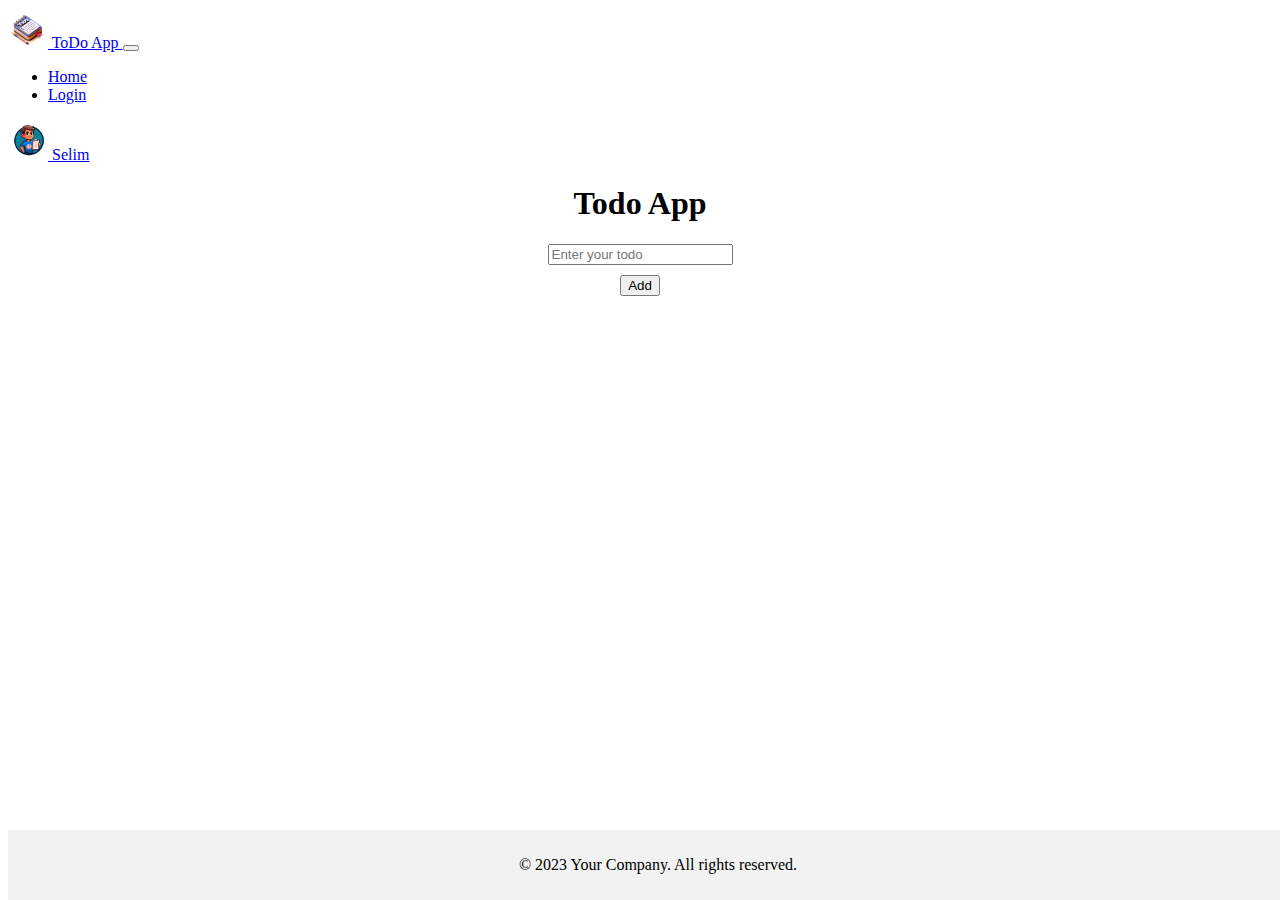
<file: index.html>
<!DOCTYPE html>
<html lang="en">
    <head>
        <meta charset="UTF-8" />
        <meta name="viewport" content="width=device-width, initial-scale=1.0" />
        <link
            href="https://cdn.jsdelivr.net/npm/bootstrap@5.3.2/dist/css/bootstrap.min.css"
            rel="stylesheet"
            integrity="sha384-T3c6CoIi6uLrA9TneNEoa7RxnatzjcDSCmG1MXxSR1GAsXEV/Dwwykc2MPK8M2HN"
            crossorigin="anonymous"
        />
        <script
            src="https://cdn.jsdelivr.net/npm/bootstrap@5.3.2/dist/js/bootstrap.bundle.min.js"
            integrity="sha384-C6RzsynM9kWDrMNeT87bh95OGNyZPhcTNXj1NW7RuBCsyN/o0jlpcV8Qyq46cDfL"
            crossorigin="anonymous"
        ></script>
        <title>Document</title>
    </head>
    <body>
        <!--Header-->
        <nav class="navbar navbar-expand-lg bg-body-tertiary">
            <div class="container-fluid">
                <a class="navbar-brand" href="#">
                    <img src="./Public/ToDoLogo.png" alt="Logo" width="40" height="40" />
                    ToDo App
                </a>
                <button
                    class="navbar-toggler"
                    type="button"
                    data-bs-toggle="collapse"
                    data-bs-target="#navbarNav"
                    aria-controls="navbarNav"
                    aria-expanded="false"
                    aria-label="Toggle navigation"
                >
                    <span class="navbar-toggler-icon"></span>
                </button>
                <div class="collapse navbar-collapse" id="navbarNav">
                    <ul class="navbar-nav">
                        <li class="nav-item">
                            <a class="nav-link active" aria-current="page" href="#">Home</a>
                        </li>
                        <li class="nav-item">
                            <a class="nav-link" href="./LoginPage.html">Login</a>
                        </li>
                    </ul>
                    <div>
                        <!--Profile Link-->
                        <a class="nav-link" href="./ProfilePage.html">
                            <img src="./Public/Avatar.png" alt="Profile Image" width="40" height="40" />
                            Selim
                        </a>
                    </div>
                </div>
            </div>
        </nav>
        <!--Body-->
        <h1 style="text-align: center">Todo App</h1>
        <form id="todo-form" style="display: flex; flex-direction: column; align-items: center">
            <input type="text" class="form-control" id="todo-input" placeholder="Enter your todo" />
            <button type="button" class="btn btn-primary" style="margin-top: 10px">Add</button>
        </form>
        <ul id="todo-list">
            <!-- Todo items will be dynamically added here -->
        </ul>

        <footer
            style="
                background-color: #f2f2f2;
                padding: 10px;
                text-align: center;
                position: fixed;
                bottom: 0;
                width: 100%;
            "
        >
            <p>&copy; 2023 Your Company. All rights reserved.</p>
        </footer>
    </body>
</html>
</file>
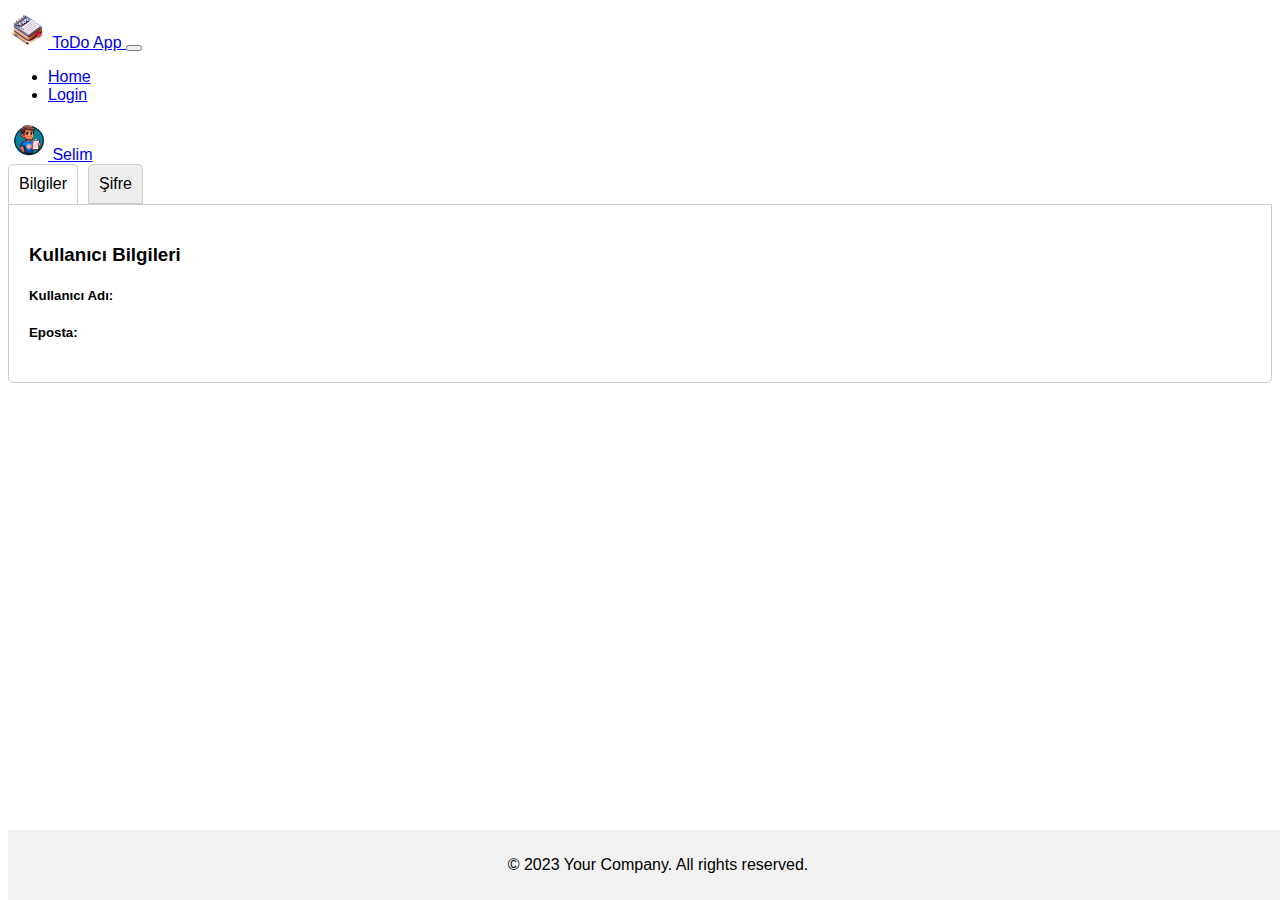
<file: ProfilePage.html>
<!DOCTYPE html>
<html lang="en">
    <head>
        <meta charset="UTF-8" />
        <meta name="viewport" content="width=device-width, initial-scale=1.0" />
        <link
            href="https://cdn.jsdelivr.net/npm/bootstrap@5.3.2/dist/css/bootstrap.min.css"
            rel="stylesheet"
            integrity="sha384-T3c6CoIi6uLrA9TneNEoa7RxnatzjcDSCmG1MXxSR1GAsXEV/Dwwykc2MPK8M2HN"
            crossorigin="anonymous"
        />
        <script
            src="https://cdn.jsdelivr.net/npm/bootstrap@5.3.2/dist/js/bootstrap.bundle.min.js"
            integrity="sha384-C6RzsynM9kWDrMNeT87bh95OGNyZPhcTNXj1NW7RuBCsyN/o0jlpcV8Qyq46cDfL"
            crossorigin="anonymous"
        ></script>
        <title>Profile</title>
    </head>
        <meta charset="UTF-8" />
        <meta name="viewport" content="width=device-width, initial-scale=1.0" />
        <style>
            body {
                font-family: Arial, sans-serif;
            }

            .tabs {
                display: flex;
                list-style: none;
                padding: 0;
                margin: 0;
            }

            .tab {
                margin-right: 10px;
                padding: 10px;
                cursor: pointer;
                background-color: #eee;
                border: 1px solid #ccc;
                border-radius: 5px 5px 0 0;
            }

            .tab:hover {
                background-color: #ddd;
            }

            .tab.active {
                background-color: #fff;
                border-bottom: 1px solid #fff;
            }

            .tab-content {
                display: none;
                padding: 20px;
                border: 1px solid #ccc;
                border-radius: 0 0 5px 5px;
            }

            .tab-content.active {
                display: block;
            }
        </style>
    </head>
    <body>
        <!--Header-->
        <nav class="navbar navbar-expand-lg bg-body-tertiary">
            <div class="container-fluid">
                <a class="navbar-brand" href="#">
                    <img src="./Public/ToDoLogo.png" alt="Logo" width="40" height="40" />
                    ToDo App
                </a>
                <button
                    class="navbar-toggler"
                    type="button"
                    data-bs-toggle="collapse"
                    data-bs-target="#navbarNav"
                    aria-controls="navbarNav"
                    aria-expanded="false"
                    aria-label="Toggle navigation"
                >
                    <span class="navbar-toggler-icon"></span>
                </button>
                <div class="collapse navbar-collapse" id="navbarNav">
                    <ul class="navbar-nav">
                        <li class="nav-item">
                            <a class="nav-link active" aria-current="page" href="#">Home</a>
                        </li>
                        <li class="nav-item">
                            <a class="nav-link" href="./LoginPage.html">Login</a>
                        </li>
                    </ul>
                    <div>
                        <!--Profile Link-->
                        <a class="nav-link" href="./ProfilePage.html">
                            <img src="./Public/Avatar.png" alt="Profile Image" width="40" height="40" />
                            Selim
                        </a>
                    </div>
                </div>
            </div>
        </nav>
        <!--Body-->
        <ul class="tabs">
            <li class="tab active" onclick="openTab(event, 'tab1')">Bilgiler</li>
            <li class="tab" onclick="openTab(event, 'tab2')">Şifre</li>
        </ul>

        <div id="tab1" class="tab-content active">
            <h3>Kullanıcı Bilgileri</h3>
            <h5>Kullanıcı Adı:</h5>
            <h5>Eposta:</h5>
        </div>

        <div id="tab2" class="tab-content">
            <h3>Şifre Bilgisi</h3>
             <form>
            <label for="current-password">Current Password:</label>
            <input type="password" class="form-control" id="current-password" name="current-password" required>

            <label for="new-password">New Password:</label>
            <input type="password" class="form-control" id="new-password" name="new-password" required>

            <label for="confirm-password">Confirm Password:</label> 
            <input type="password" class="form-control" id="confirm-password" name="confirm-password" required>

            <button type="button" class="btn btn-primary">Primary</button>

        </form>
        </div>
        <footer
        style="
            background-color: #f2f2f2;
            padding: 10px;
            text-align: center;
            position: fixed;
            bottom: 0;
            width: 100%;
        "
    >
        <p>&copy; 2023 Your Company. All rights reserved.</p>
    </footer>
      
        <script>
            function openTab(evt, tabName) {
                var i, tabContent, tabLinks;
                tabContent = document.getElementsByClassName('tab-content');
                for (i = 0; i < tabContent.length; i++) {
                    tabContent[i].style.display = 'none';
                }
                tabLinks = document.getElementsByClassName('tab');
                for (i = 0; i < tabLinks.length; i++) {
                    tabLinks[i].classList.remove('active');
                }
                document.getElementById(tabName).style.display = 'block';
                evt.currentTarget.classList.add('active');
            }
        </script>
    </body>
</html>
</file>
